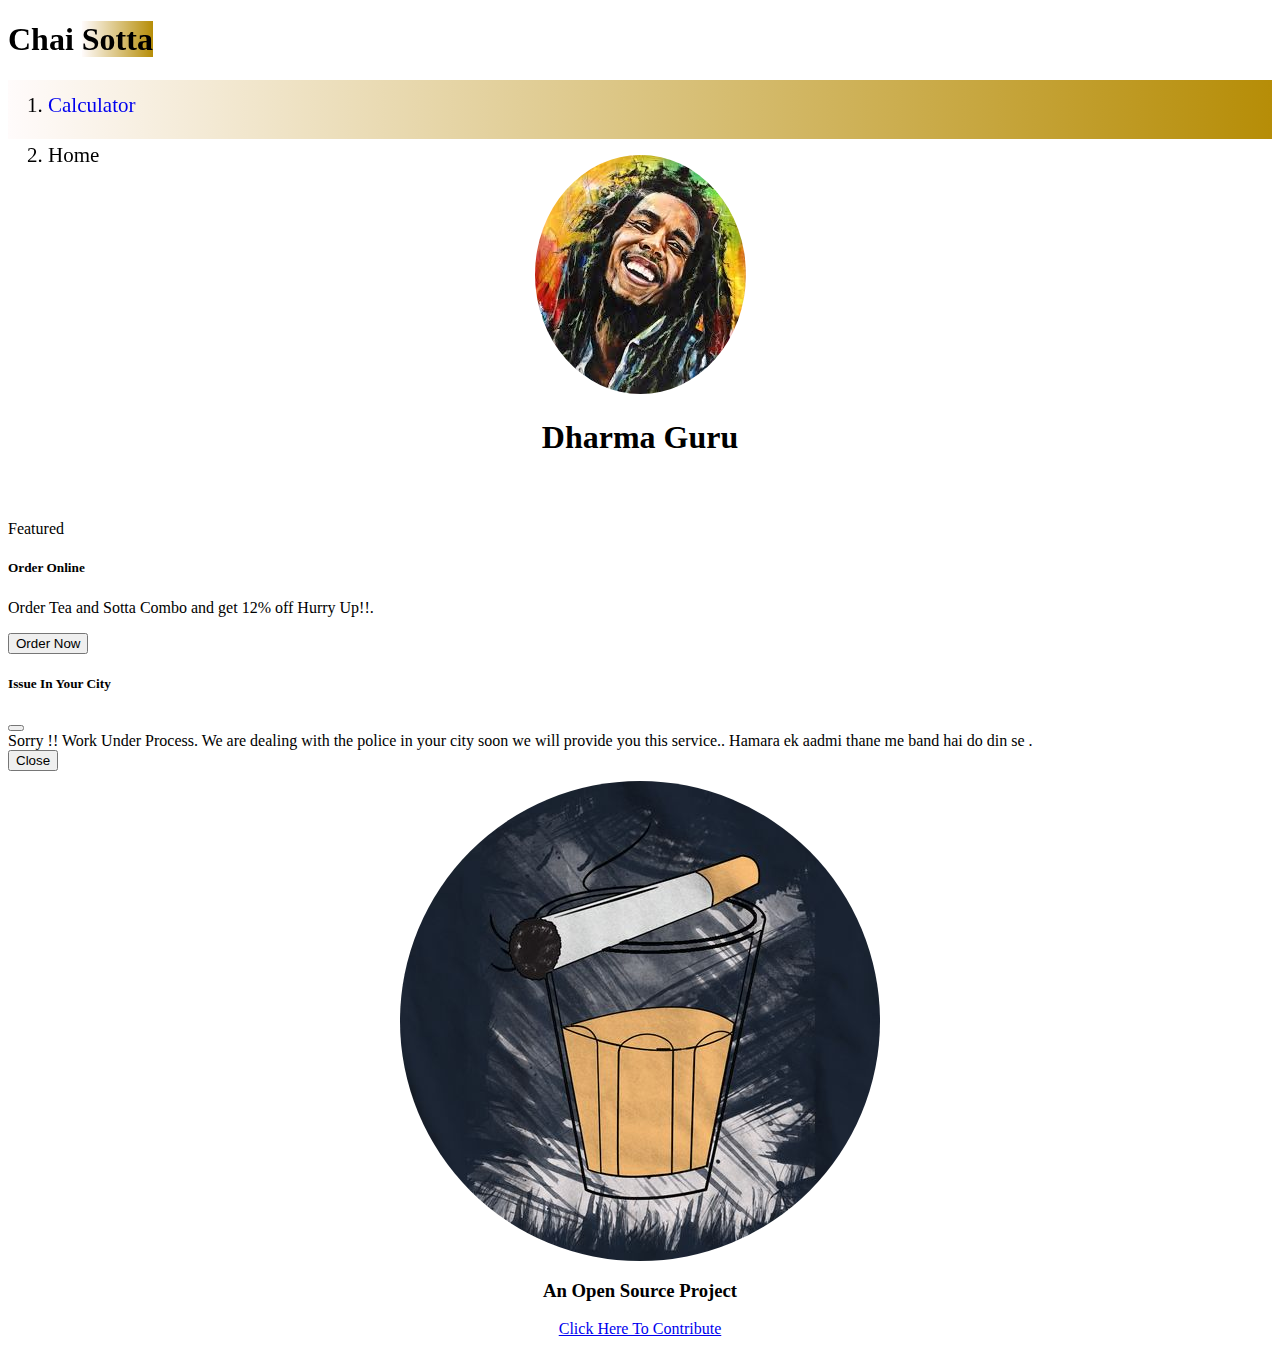
<file: index.html>
<!doctype html>
<html lang="en">
  <head>
    <!-- Required meta tags -->
    <meta charset="utf-8">
    <meta name="viewport" content="width=device-width, initial-scale=1">
  <link rel="shortcut icon" href="./ICO/download.png" type="image/x-icon">
  <link rel="stylesheet" href="https://cdnjs.cloudflare.com/ajax/libs/font-awesome/5.15.2/css/all.min.css" integrity="sha512-HK5fgLBL+xu6dm/Ii3z4xhlSUyZgTT9tuc/hSrtw6uzJOvgRr2a9jyxxT1ely+B+xFAmJKVSTbpM/CuL7qxO8w==" crossorigin="anonymous" />

    <link href="https://cdn.jsdelivr.net/npm/bootstrap@5.0.0-beta1/dist/css/bootstrap.min.css" rel="stylesheet" integrity="sha384-giJF6kkoqNQ00vy+HMDP7azOuL0xtbfIcaT9wjKHr8RbDVddVHyTfAAsrekwKmP1" crossorigin="anonymous">
<link rel="stylesheet" href="./css/index.css">
    <title>Chai~Sotta</title>
  </head>


  <body onload="myfunction()">

    <div class="spiner">
      <div class="spinner-grow text-primary" role="status">
        <span class="sr-only">Loading...</span>
      </div>
      <div class="spinner-grow text-secondary" role="status">
        <span class="sr-only">Loading...</span>
      </div>
      <div class="spinner-grow text-success" role="status">
        <span class="sr-only">Loading...</span>
      </div>
      <div class="spinner-grow text-danger" role="status">
        <span class="sr-only">Loading...</span>
      </div>
      <div class="spinner-grow text-warning" role="status">
        <span class="sr-only">Loading...</span>
      </div>
      <div class="spinner-grow text-info" role="status">
        <span class="sr-only">Loading...</span>
      </div>
      <div class="spinner-grow text-light" role="status">
        <span class="sr-only">Loading...</span>
      </div>
      <div class="spinner-grow text-dark" role="status">
        <span class="sr-only">Loading...</span>
      </div>
    </div>
    <div class="container-fluid" style="position: sticky; top: 5px; z-index: 1;">
        <h1>Chai <span class="badge bg-primary" id="Chead">Sotta <i class="fas fa-smoking"></i></span></h1>

        <!-- nav bar -->
        <nav aria-label="breadcrumb" >
            <ol class="breadcrumb" style="height: 59px; line-height: 50px;">
              <li class="breadcrumb-item active" aria-current="page"><a href="./html/calculator.html">Calculator <i class="fas fa-calculator"></i></a></li>
              <li class="breadcrumb-item" > Home <i class="fas fa-home"></i></li>
            </ol>
          </nav>

    </div>

    <div class="container-fluid">
        
        <div class="container picPara">
            <div class="imageBoB">
                <img src="./ICO/bob.jfif" alt="guru ji" style="border-radius: 50%;">
            </div>
            <div class="para">
                <h1 class="display-1"> Dharma Guru</h1>
                <h4><i class="fas fa-heart" id="heart"></i></h4>
            </div>
        </div>

    </div>

    <div class=" container
    order">
        <div class="card">
            <div class="card-header">
              Featured
            </div>
            <div class="card-body">
              <h5 class="card-title">Order Online</h5>
              <p class="card-text">Order Tea and Sotta Combo and get 12% off Hurry Up!!. </p>
              <!-- <a href="#" class="btn btn-primary">Order Now</a> -->
              <!-- Button trigger modal -->
<button type="button" class="btn btn-primary" data-bs-toggle="modal" data-bs-target="#exampleModal">
   Order Now
  </button>
  
  <!-- Modal -->
  <div class="modal fade" id="exampleModal" tabindex="-1" aria-labelledby="exampleModalLabel" aria-hidden="true">
    <div class="modal-dialog">
      <div class="modal-content">
        <div class="modal-header">
          <h5 class="modal-title" id="exampleModalLabel">Issue In Your City</h5>
          <button type="button" class="btn-close" data-bs-dismiss="modal" aria-label="Close"></button>
        </div>
        <div class="modal-body">
          Sorry !! Work Under Process. We are dealing with the police in your city soon we will provide you this service..
          Hamara ek aadmi thane me band hai do din se . 
        </div>
        <div class="modal-footer">
          <button type="button" class="btn btn-secondary" data-bs-dismiss="modal">Close </button>
        
        </div>
      </div>
    </div>
  </div>
            
            </div>
          </div>
    </div>

    

    <div class="opensource">
        <img src="./ICO/chai-sutta-design-480x480-jxynux6n.jpeg" class="img-thumbnail" alt="chai" style="border-radius: 50%;">
        <h3 class="display-6">An Open Source Project</h3>
        <a href="https://github.com/incredible-India/chai-sotta">Click Here To Contribute</a>
    </div>

<script>
     
     function myfunction(){
       document.getElementsByClassName('spiner')[0].style.display ="none";
     }


</script>
    <script src="https://cdn.jsdelivr.net/npm/bootstrap@5.0.0-beta1/dist/js/bootstrap.bundle.min.js" integrity="sha384-ygbV9kiqUc6oa4msXn9868pTtWMgiQaeYH7/t7LECLbyPA2x65Kgf80OJFdroafW" crossorigin="anonymous"></script>
    <script src="https://cdn.jsdelivr.net/npm/@popperjs/core@2.5.4/dist/umd/popper.min.js" integrity="sha384-q2kxQ16AaE6UbzuKqyBE9/u/KzioAlnx2maXQHiDX9d4/zp8Ok3f+M7DPm+Ib6IU" crossorigin="anonymous"></script>
    <script src="https://cdn.jsdelivr.net/npm/bootstrap@5.0.0-beta1/dist/js/bootstrap.min.js" integrity="sha384-pQQkAEnwaBkjpqZ8RU1fF1AKtTcHJwFl3pblpTlHXybJjHpMYo79HY3hIi4NKxyj" crossorigin="anonymous"></script>
  
  </body>
</html>
</file>
<file: css/index.css>
body{
    
    overflow-x: hidden;
}

.spiner{
width: 100%;
height: 100vh;
position: fixed;
z-index: 9999;
background: #fff center;
display: flex;
justify-content: center;
align-items: center;

}
#Chead{
    background-image: linear-gradient(to right,rgb(255, 251, 251),rgb(182, 141, 7));
    color: black;
}


.breadcrumb{
    background-image: linear-gradient(to right,rgb(255, 251, 251),rgb(182, 141, 7));
    color: black;
}

nav ol li {
    font-size: 21px;

}

nav ol li a {
    text-decoration: none;

}

.picPara{
    display: flex;
    flex-direction: column;
    justify-content: center;
    align-items: center;
}

.imageBoB
{

    border-radius: 50%;
}

.para{
 
    display: flex;
    justify-content: center;
    align-items: center;
    flex-direction: column;

}

@keyframes anima {
    0%{
        font-size: 40px;

    }
    50%{
        font-size: 70px;

    }
    100%{
        font-size: 40px;
    }
}

#heart{
    font-size: 40px;
    color: red;
    animation-name: anima;
    animation-delay: 1s;
    animation-iteration-count: infinite;
    animation-duration: 1s;
}

.breadcrumb{
    margin-top: 10px;
}

.opensource{
    margin-top: 5px;
    padding: 5px;
    display: flex;
     flex-direction: column;
     
     justify-content: center; 
     align-items: center;

}
</file>
